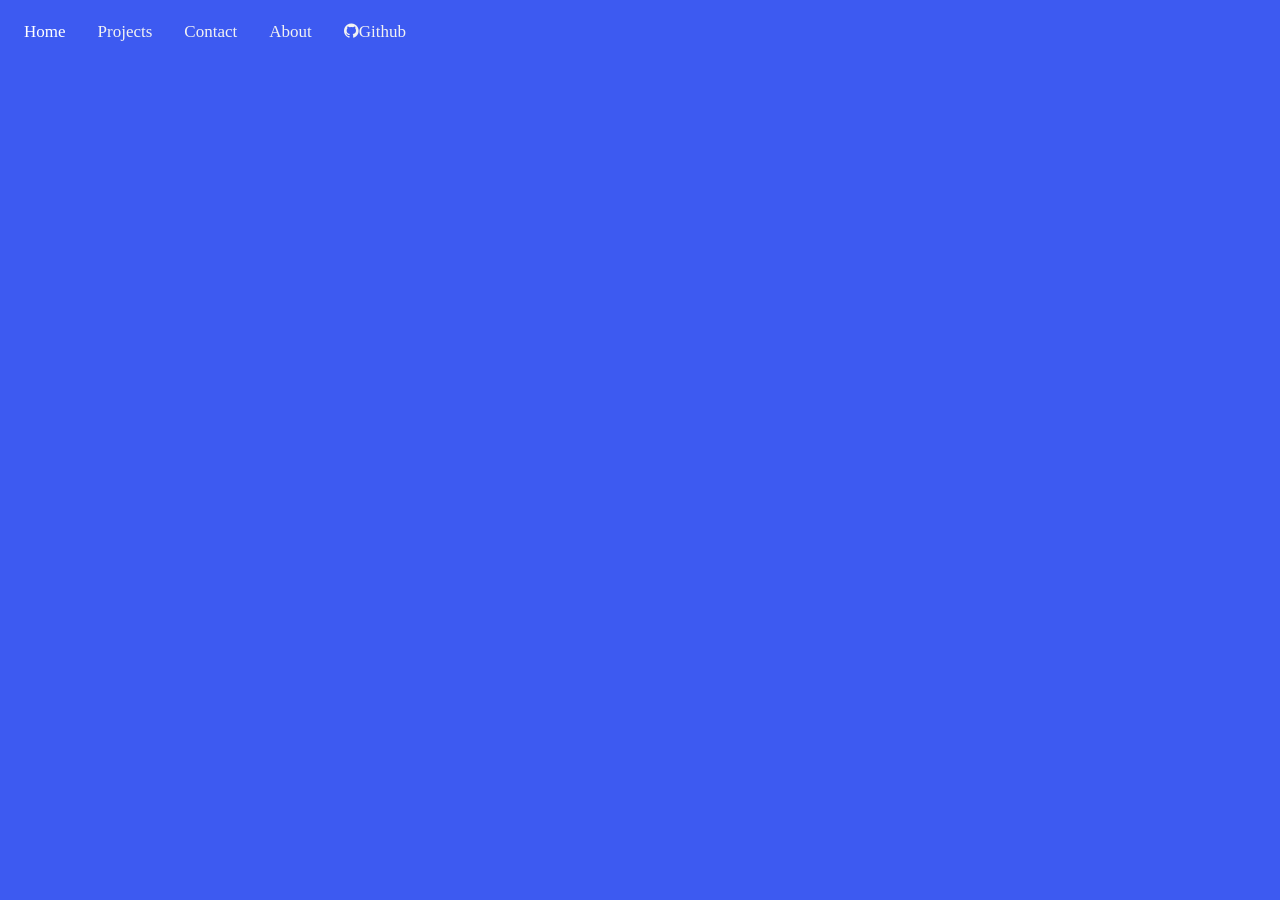
<file: index.html>
<!DOCTYPE html>
<html lang="en">
  <head>
    <!--Meta and Title-->
    <title>Masterm</title>
    <meta charset="utf-8" />
    <meta property="og:type" content="website" />
    <meta property="og:url" content="https://masterm.ga" />
    <meta property="og:description" content="Masterm" />
    <meta property="og:locale" content="en-US" />

    <!--CSS-->
    <link href="/assets/css/main.css" rel="stylesheet" />
    <link href="/assets/css/navbar.css" rel="stylesheet" />
    <!--Fonts and icons-->
    <link rel="stylesheet" href="https://cdnjs.cloudflare.com/ajax/libs/font-awesome/4.7.0/css/font-awesome.min.css">
  </head>
  <body>
    <!--Navbar-->
    <div class="topnav">
      <a class="active" href="/">Home</a>
      <a href="projects.html">Projects</a>
      <a href="contact.html">Contact</a>
      <a href="about.html">About</a>
      <a class="fa fa-github" href="about.html">Github</a>
    </div>
  </body>
</html>
</file>
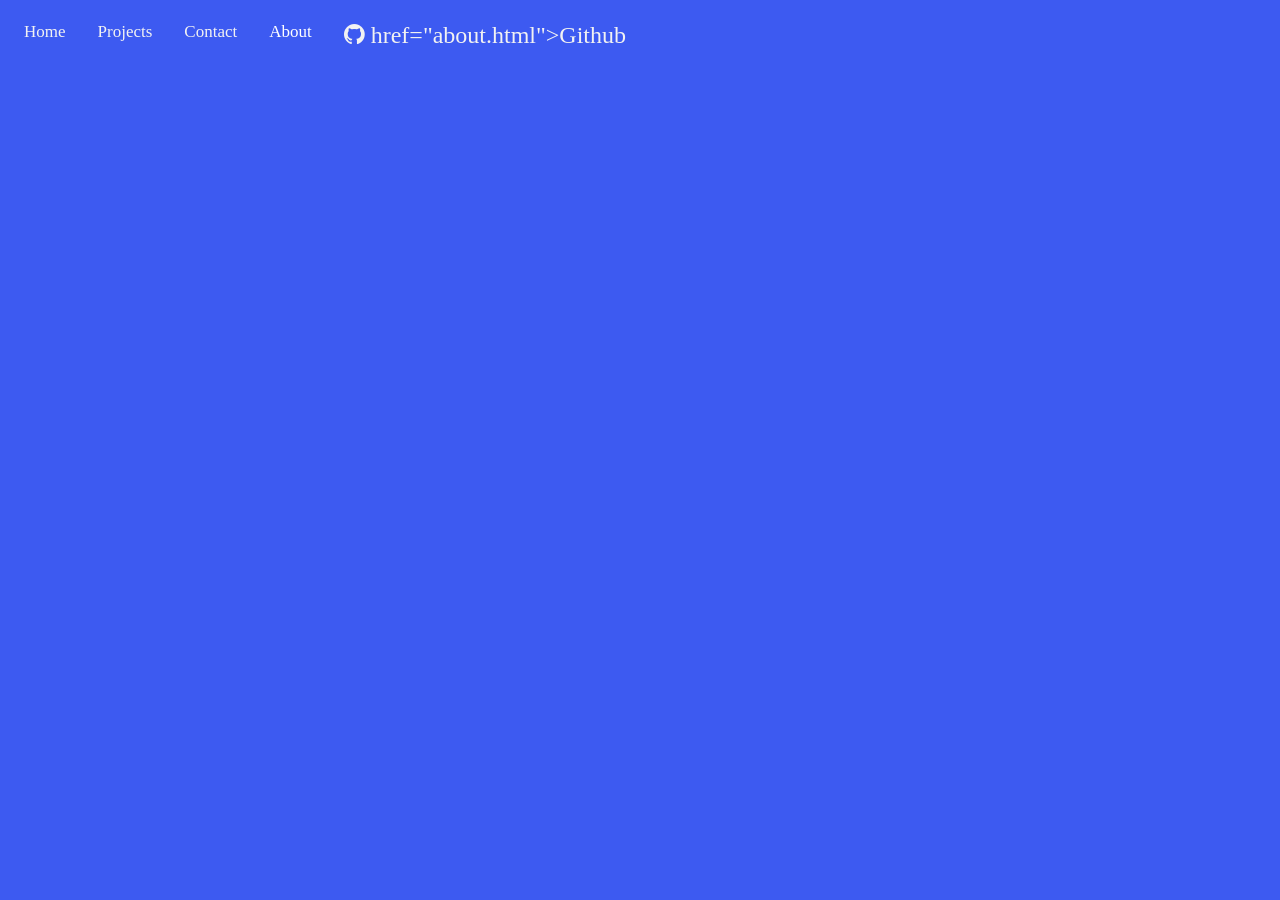
<file: about.html>
<!DOCTYPE html>
<html lang="en">
  <head>
    <!--Meta and Title-->
    <title>Masterm</title>
    <meta charset="utf-8" />
    <meta property="og:type" content="website" />
    <meta property="og:url" content="https://masterm.ga" />
    <meta property="og:description" content="Masterm" />
    <meta property="og:locale" content="en-US" />

    <!--CSS-->
    <link href="/assets/css/main.css" rel="stylesheet" />
    <link href="/assets/css/navbar.css" rel="stylesheet" />
    <link rel="stylesheet" href="https://cdnjs.cloudflare.com/ajax/libs/font-awesome/4.7.0/css/font-awesome.min.css">
    <!--Fonts and icons-->
  </head>
  <body>
    <!--Navbar-->
    <div class="topnav">
      <a href="/">Home</a>
      <a href="projects.html">Projects</a>
      <a href="contact.html">Contact</a>
      <a class="active" href="about.html">About</a>
      <a <i class="fa fa-github" style="font-size:24px"></i> href="about.html">Github</a>
    </div>
  </body>
</html>
</file>
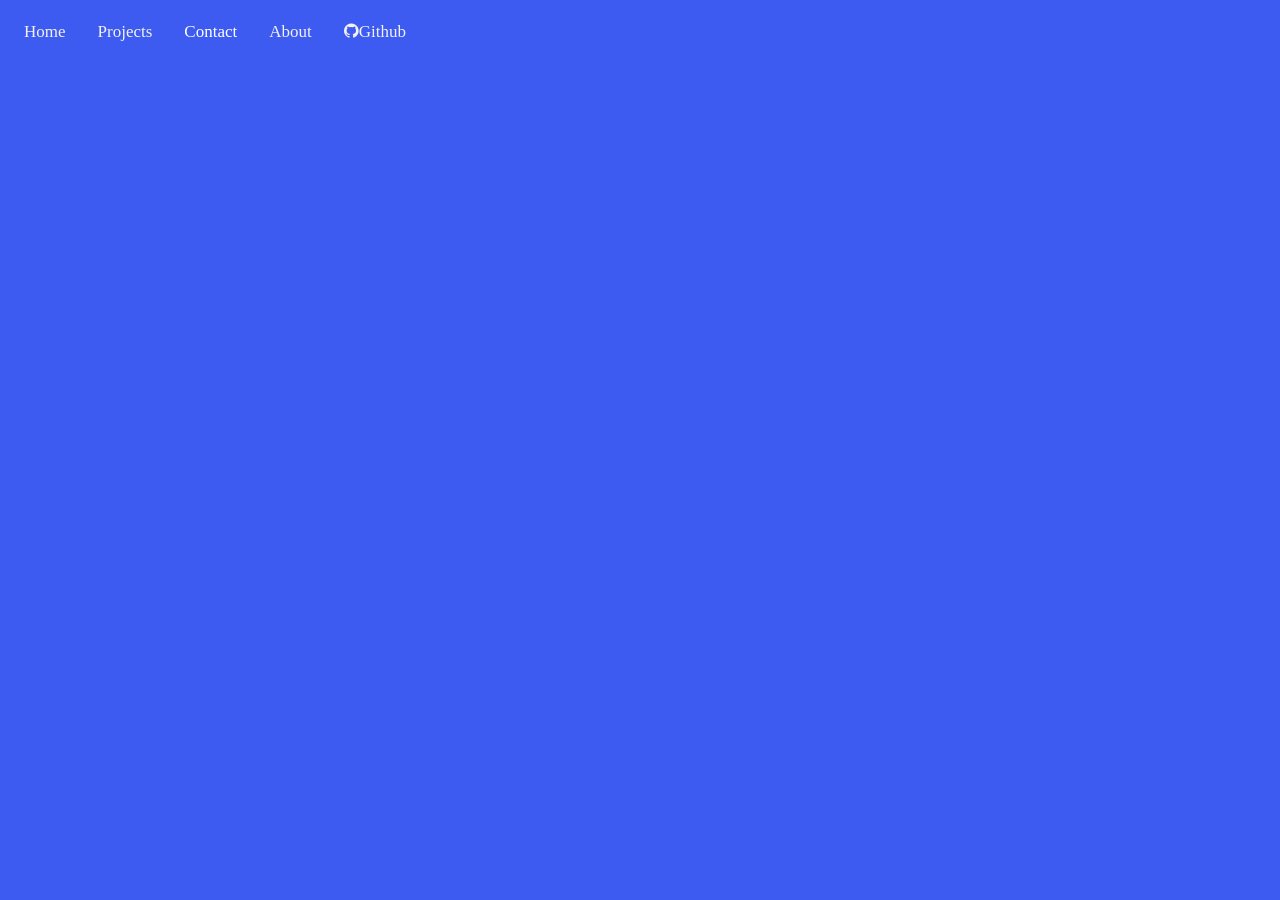
<file: contact.html>
<!DOCTYPE html>
<html lang="en">
  <head>
    <!--Meta and Title-->
    <title>Masterm</title>
    <meta charset="utf-8" />
    <meta property="og:type" content="website" />
    <meta property="og:url" content="https://masterm.ga" />
    <meta property="og:description" content="Masterm" />
    <meta property="og:locale" content="en-US" />

    <!--CSS-->
    <link href="/assets/css/main.css" rel="stylesheet" />
    <link href="/assets/css/navbar.css" rel="stylesheet" />
    <link rel="stylesheet" href="https://cdnjs.cloudflare.com/ajax/libs/font-awesome/4.7.0/css/font-awesome.min.css">
    <!--Fonts and icons-->
  </head>
  <body>
    <!--Navbar-->
    <div class="topnav">
      <a href="/">Home</a>
      <a href="projects.html">Projects</a>
      <a class="active" href="contact.html">Contact</a>
      <a href="about.html">About</a>
      <a class="fa fa-github" href="about.html">Github</a>
    </div>
  </body>
</html>
</file>
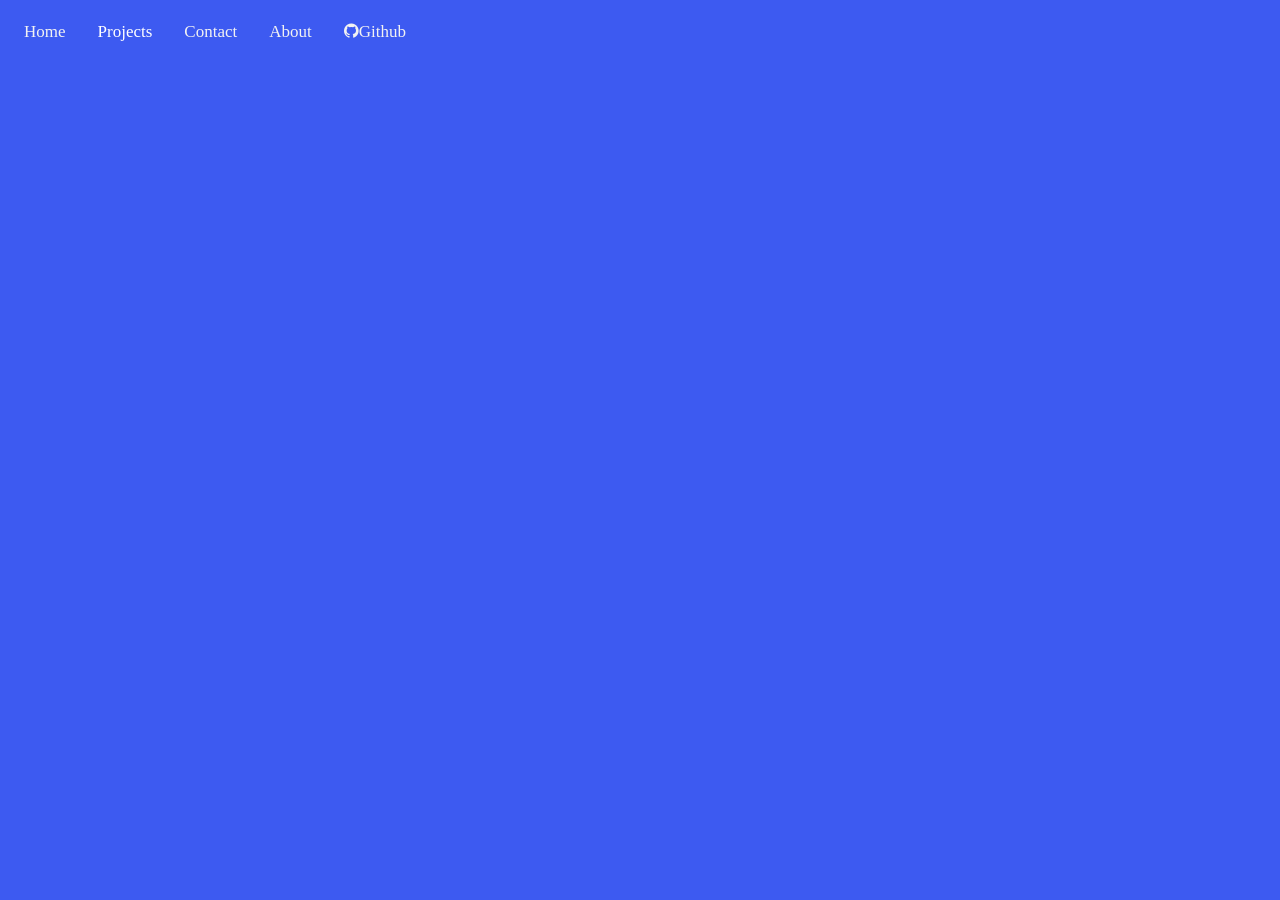
<file: projects.html>
<!DOCTYPE html>
<html lang="en">
  <head>
    <!--Meta and Title-->
    <title>Masterm</title>
    <meta charset="utf-8" />
    <meta property="og:type" content="website" />
    <meta property="og:url" content="https://masterm.ga" />
    <meta property="og:description" content="Masterm" />
    <meta property="og:locale" content="en-US" />

    <!--CSS-->
    <link href="/assets/css/main.css" rel="stylesheet" />
    <link href="/assets/css/navbar.css" rel="stylesheet" />
    <link rel="stylesheet" href="https://cdnjs.cloudflare.com/ajax/libs/font-awesome/4.7.0/css/font-awesome.min.css">
    <!--Fonts and icons-->
  </head>
  <body>
    <!--Navbar-->
    <div class="topnav">
      <a href="/">Home</a>
      <a class="active" href="projects.html">Projects</a>
      <a href="contact.html">Contact</a>
      <a href="about.html">About</a>
      <a class="fa fa-github" href="about.html">Github</a>
    </div>
  </body>
</html>
</file>
<file: assets/css/main.css>
body {
  background: #3d5af1;
}
</file>
<file: assets/css/navbar.css>
.topnav a {
  float: left;
  color: #f2f2f2;
  text-align: center;
  padding: 14px 16px;
  text-decoration: none;
  font-size: 17px;
}

.topnav a:hover {
  background-color: #;
  color: #CDCDCD;
}

.topnav a.active {
  background-color: #;
  color: #FFFFFF;
}
</file>
